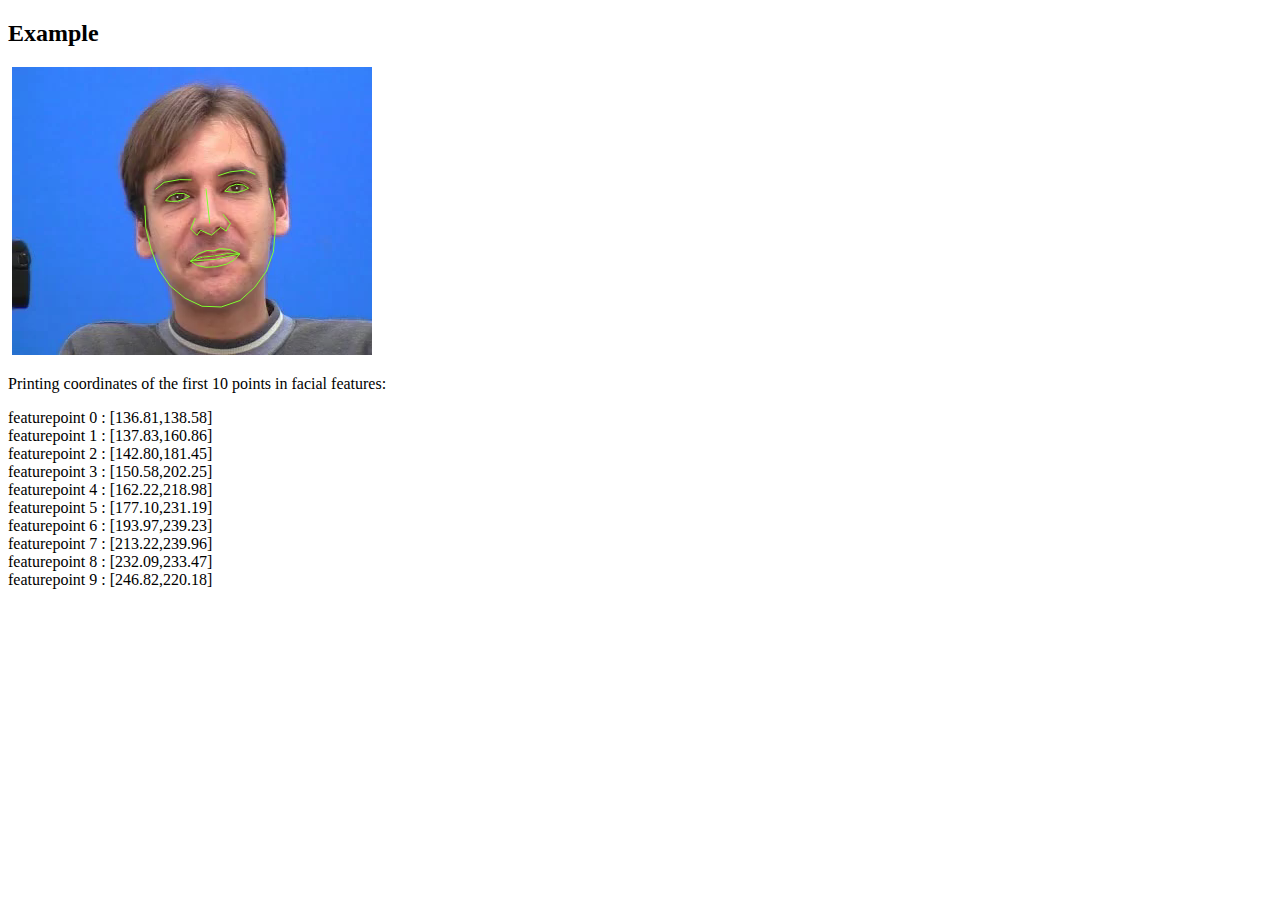
<file: example.html>
<!doctype html>
<html lang="en">
	<head>
		<title>Face tracker</title>
		<meta charset="utf-8">
		<style>
			#container {
				position : relative;
			}

			#canvas {
				position : absolute;
				left : 0;
				top : 0;
			}
		</style>
	</head>
	<body>
		<script src="./js/libs/utils.js"></script>
		<script src="../build/clmtrackr.js"></script>
		<div id="content">
			<h2>Example</h2>
			<div id="container">
				<video id="video" width="368" height="288" autoplay loop playsinline>
					<source src="./media/franck.mp4" type="video/mp4"/>
					<source src="./media/franck.webm" type="video/webm"/>
				</video>
				<canvas id="canvas" width="368" height="288"></canvas>
			</div>
			<p>Printing coordinates of the first 10 points in facial features:</p>
			<p id="positions"></p>
			<script>
				var videoInput = document.getElementById('video');

				var ctracker = new clm.tracker();
				ctracker.init();
				ctracker.start(videoInput);

				function positionLoop() {
					requestAnimFrame(positionLoop);
					var positions = ctracker.getCurrentPosition();
					// do something with the positions ...
					// print the positions
					var positionString = "";
					if (positions) {
						for (var p = 0;p < 10;p++) {
							positionString += "featurepoint "+p+" : ["+positions[p][0].toFixed(2)+","+positions[p][1].toFixed(2)+"]<br/>";
						}
						document.getElementById('positions').innerHTML = positionString;
					}
				}
				positionLoop();

				var canvasInput = document.getElementById('canvas');
				var cc = canvasInput.getContext('2d');
				function drawLoop() {
					requestAnimFrame(drawLoop);
					cc.clearRect(0, 0, canvasInput.width, canvasInput.height);
					ctracker.draw(canvasInput);
				}
				drawLoop();
			</script>
		</div>
	</body>
</html>
</file>
